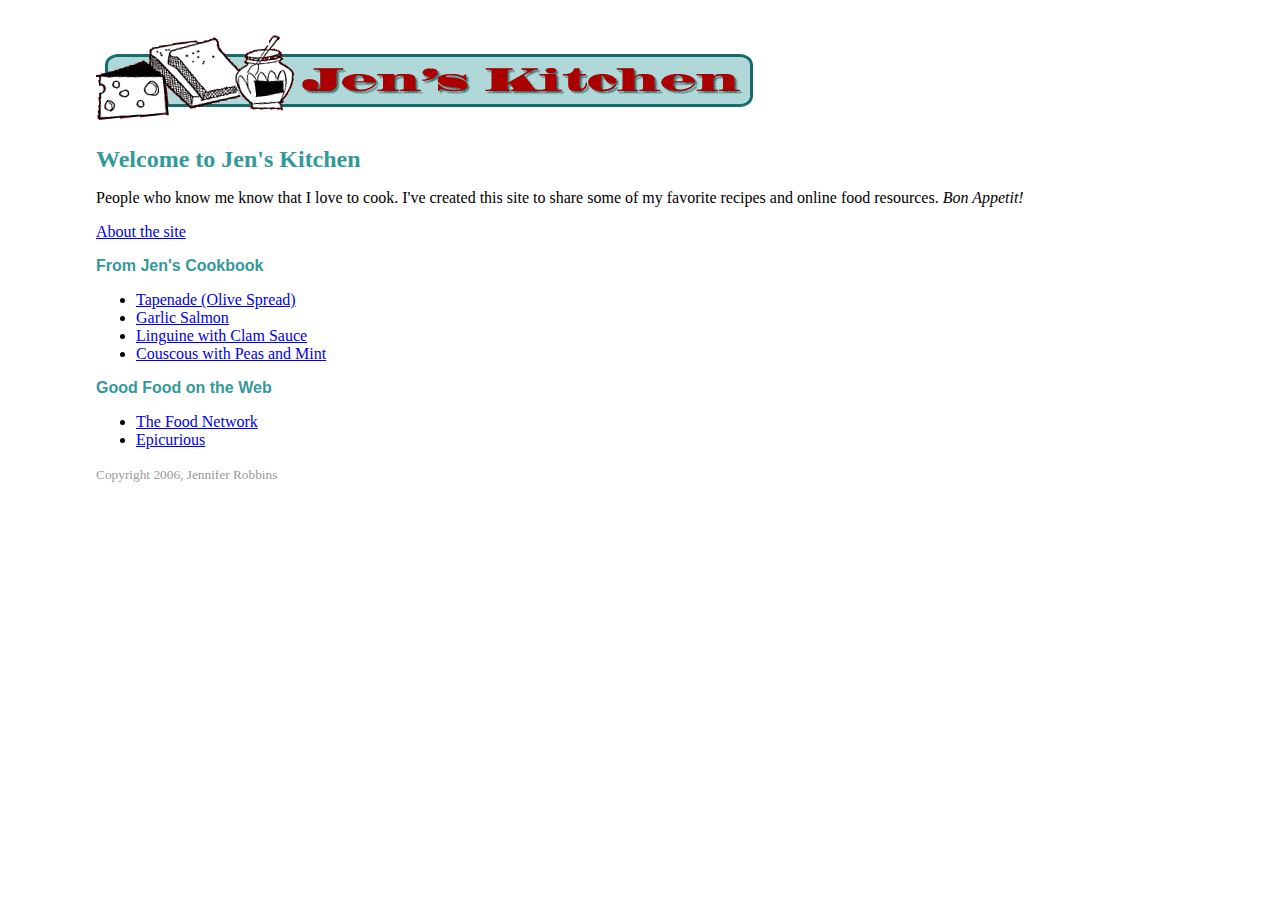
<file: jenskitchen/index.html>
<!DOCTYPE html>
<html>
<head>
<head>
<meta charset="utf-8">
<meta name="viewport" content="width=device-width">
<title>Jen's Kitchen</title>
<style>
body {
	margin: 2em 6em;
	font-family: Georgia, "Times New Roman", Times, serif;
}
h1, h2 {	
	color: #399;}
h1 {
	font-size: 1.5em;
}
h2 {
	font-family: Verdana, Geneva, sans-serif;
	font-size: 1em;
}
small {
	color: #999;
}
</style>
</head>

<body>
<img src="images/jenskitchen.gif" alt="Jen's Kitchen banner" width="660" height="94">

<h1>Welcome to Jen's Kitchen</h1>

<p>People who know me know that I love to cook. I've created this site to share some of my favorite recipes and online food resources. <i>Bon Appetit!</i> </p>

<p><a href="https://jcurtin79.github.io/FID/jenskitchen/about.html">About the site</a></p>

<h2>From Jen's Cookbook</h2>
<ul>
  	<li><a href="https://jcurtin79.github.io/FID/jenskitchen/recipes/tapenade.html">Tapenade (Olive Spread)</a></li>
	<li><a href="https://jcurtin79.github.io/FID/jenskitchen/recipes/salmon.html">Garlic Salmon</a></li>
	<li><a href="https://jcurtin79.github.io/FID/jenskitchen/recipes/pasta/linguine.html">Linguine with Clam Sauce</a></li>
	<li><a href="https://jcurtin79.github.io/FID/jenskitchen/recipes/pasta/couscous.html">Couscous with Peas and Mint</a></li>
</ul>

<h2>Good Food on the Web</h2>
<ul>
  <li><a href="http://foodnetwork.com/">The Food Network</a></li>
  <li><a href="http://Epicurious.com/">Epicurious</a></li>
</ul>

<p><small>Copyright 2006, Jennifer Robbins</small></p>


</body>
</html>
</file>
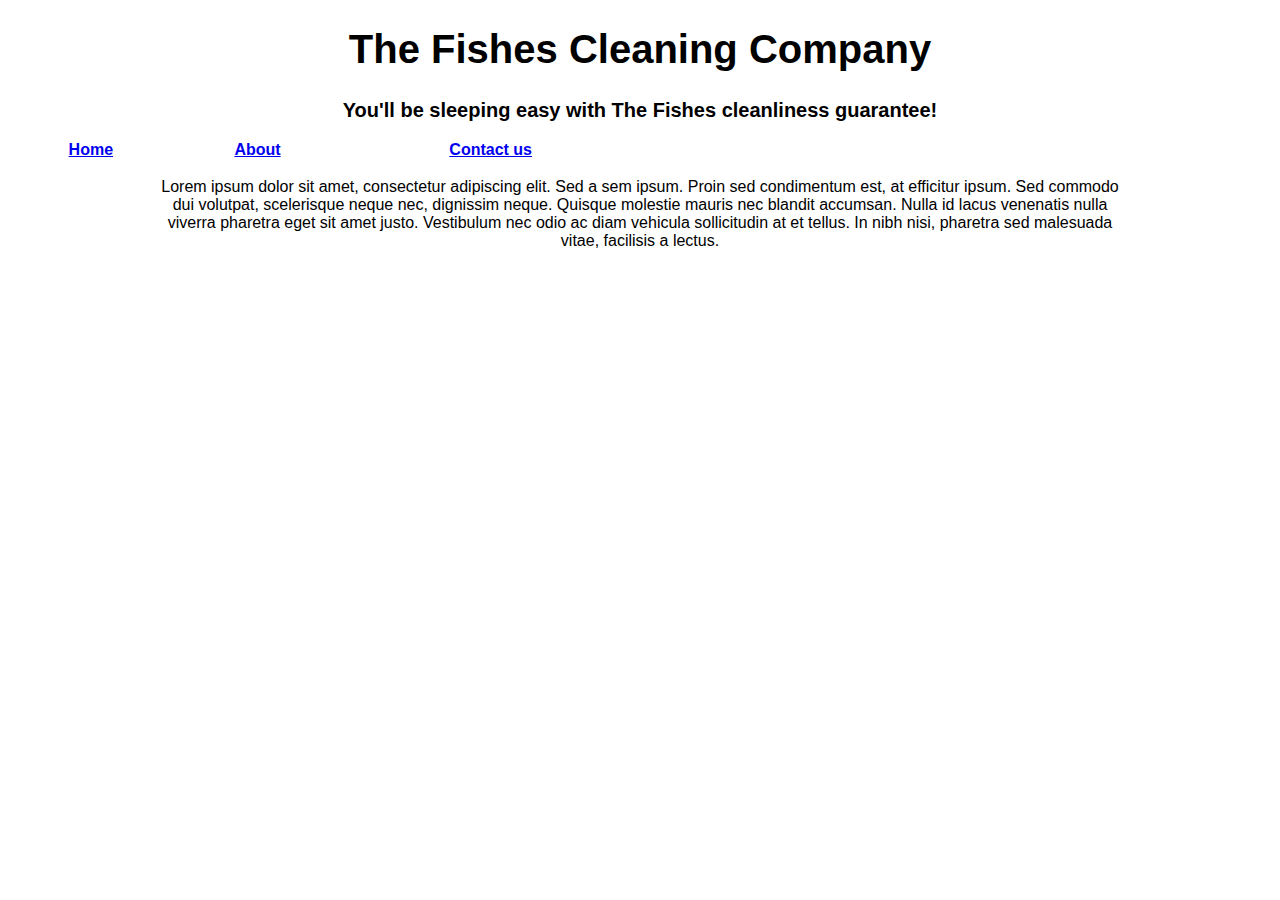
<file: pool/index.html>
<!DOCTYPE html>
<html>
<head>
<meta charset="utf-8">
<meta name="viewport" content="width=device-width">
<title>Fishes Cleaning</title>
</head>
  
   <link href="https://jcurtin79.github.io/FID/pool/stylesheet.css" rel="stylesheet" type="text/css">

<body>

<h1> The Fishes Cleaning Company </h1>
<h2>You'll be sleeping easy with The Fishes cleanliness guarantee!</h2>

<table style="width:50%">
  <tr>
  
    <th><a href="https://jcurtin79.github.io/FID/pool/">Home</a></th>
    <th><a href="https://jcurtin79.github.io/FID/pool/about.html">About</a></th> 
    <th><a href="https://jcurtin79.github.io/FID/pool/contact.html">Contact us</a></th>
  
  </tr>
</table>

  <p>
    Lorem ipsum dolor sit amet, consectetur adipiscing elit. Sed a sem ipsum. Proin sed condimentum est, at efficitur ipsum. Sed commodo <br>
    dui volutpat, scelerisque neque nec, dignissim neque. Quisque molestie mauris nec blandit accumsan. Nulla id lacus venenatis nulla <br>
    viverra pharetra eget sit amet justo. Vestibulum nec odio ac diam vehicula sollicitudin at et tellus. In nibh nisi, pharetra sed malesuada <br>
    vitae, facilisis a lectus.<br>
  </p>
  
</body>
</html>
</file>
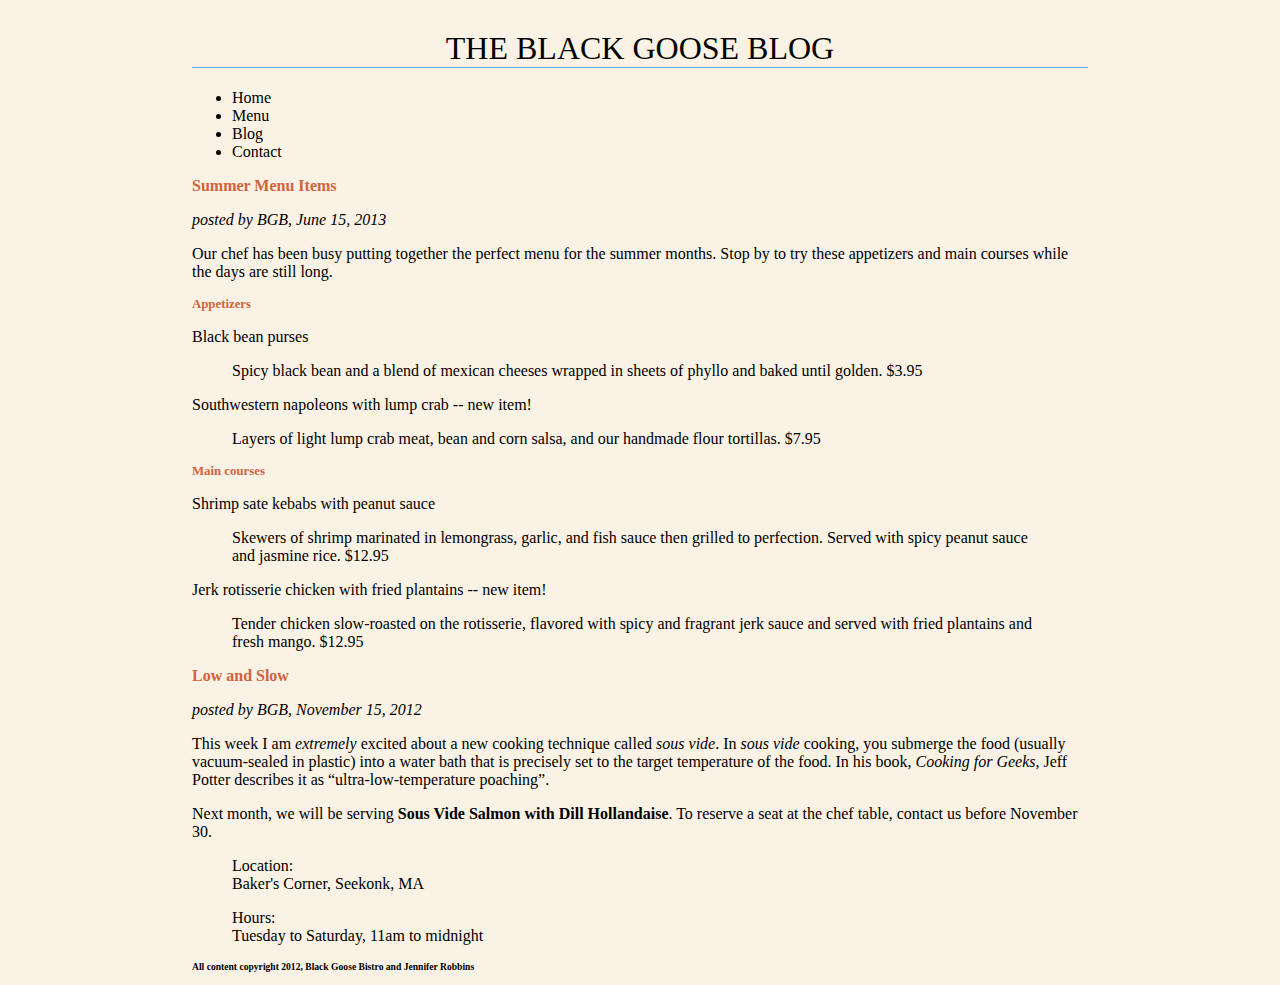
<file: BlkGosBstro/BGBlog.html>
<!DOCTYPE html>
<html>
<head>
<meta charset="utf-8">
<meta name="viewport" content="width=device-width">
<title>Black Goose Bistro: Blog</title>
<style>
body {
background-color: #faf2e4;
margin: 0 15%;
font-family: serif;
}
h1 {
text-align: center;
font-family: serif;
font-weight: normal;
text-transform: uppercase;
border-bottom: 1px solid #57b1dc;
margin-top: 30px;
}
h2 {
color: #d1633c;
font-size: 1em;
}
h3 {
color: #d1633c;
font-size: .8em;
}
h4 {
font-size: .6em;
}
</style>
</head>
<body>

<h1>The Black Goose Blog</h1>

<ul>
	<li> Home
	<li> Menu
	<li> Blog
	<li> Contact
</ul>

<h2>


Summer Menu Items

</h2>
<p>
<i>posted by BGB, June 15, 2013</i>
</p>
<p>
Our chef has been busy putting together the perfect menu for the summer months. Stop by to try these appetizers and main courses while the days are still long.

</p>

<h3>Appetizers</h3>
<p>
Black bean purses
	<blockquote>Spicy black bean and a blend of mexican cheeses wrapped in sheets of phyllo and baked until golden. $3.95</blockquote>
Southwestern napoleons with lump crab -- new item! 
	<blockquote>Layers of light lump crab meat, bean and corn salsa, and our handmade flour tortillas. $7.95</Blockquote>
</p>

<h3>Main courses</h3>
<p>
Shrimp sate kebabs with peanut sauce
	<blockquote>Skewers of shrimp marinated in lemongrass, garlic, and fish sauce then grilled to perfection. Served with spicy peanut sauce and jasmine rice. $12.95</blockquote>
Jerk rotisserie chicken with fried plantains -- new item!
	<blockquote>Tender chicken slow-roasted on the rotisserie, flavored with spicy and fragrant jerk sauce and served with fried plantains and fresh mango. $12.95


</blockquote>
</p>

<h2>Low and Slow
</h2>
<p>
<i>posted by BGB, November 15, 2012</i>
</p>
<p>
This week I am <em>extremely</em> excited about a new cooking technique called <dfn><i>sous vide</i></dfn>. In <i>sous vide</i> cooking, you submerge the food (usually vacuum-sealed in plastic) into a water bath that is precisely set to the target temperature of the food. In his book, <cite>Cooking for Geeks</cite>, Jeff Potter describes it as <q>ultra-low-temperature poaching</q>.
</p>
<p>
Next month, we will be serving <b>Sous Vide Salmon with Dill Hollandaise</b>. To reserve a seat at the chef table, contact us before November 30.
</p>

<p><blockquote>


Location: <br>
Baker's Corner, Seekonk, MA

</p>
<p>
Hours: <br>
Tuesday to Saturday, 11am to midnight
</p></blockquote>



<h4>All content copyright 2012, Black Goose Bistro and Jennifer Robbins


</h4>

</body>
</html>
</file>
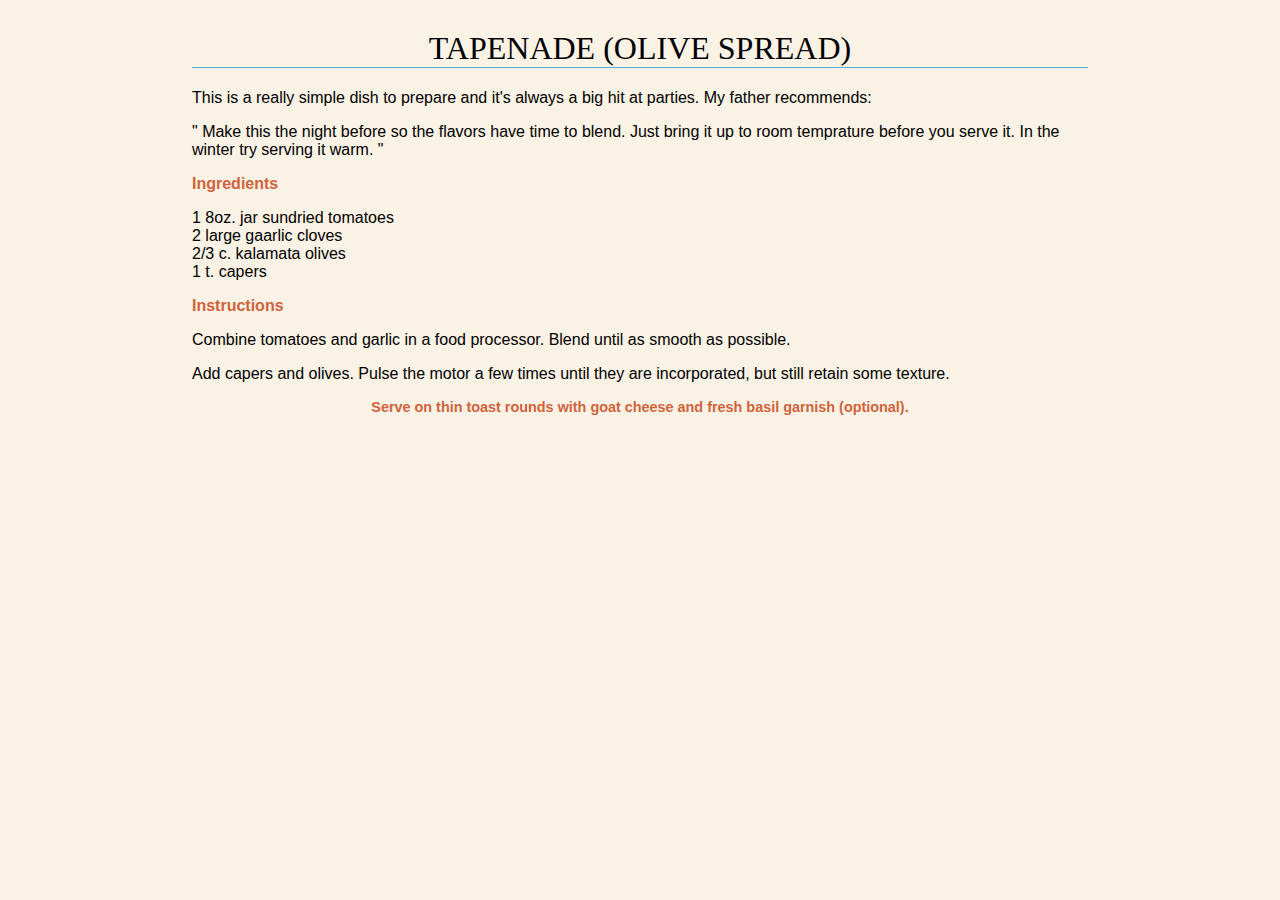
<file: BlkGosBstro/tapenade.html>
<!DOCTYPE html>
<html>
<head>
<meta charset="utf-8">
<meta name="viewport" content="width=device-width">
<title>Tapenade</title>
<style>
body {
background-color: #faf2e4;
margin: 0 15%;
font-family: sans-serif;
}
h1 {
text-align: center;
font-family: serif;
font-weight: normal;
text-transform: uppercase;
border-bottom: 1px solid #57b1dc;
margin-top: 30px;
}
h2 {
color: #d1633c;
font-size: 1em;
}
h3 {
color: #d1633c;
font-size: .9em;
}
</style>
</head>
<body>

<h1>Tapenade (Olive Spread)</h1>

<p>
This is a really simple dish to prepare and it's always a big hit at parties.
My father recommends:
</p>

<p>
" Make this the night before so the flavors have time to blend. 
Just bring it up to room temprature before you serve it. 
In the winter try serving it warm. "
</P>

<h2>Ingredients</h2>

<p>
1 8oz. jar sundried tomatoes <br>
2 large gaarlic cloves <br>
2/3 c. kalamata olives <br>
1 t. capers
</p>

<h2>Instructions</h2>

<p>
Combine tomatoes and garlic in a food processor.
Blend until as smooth as possible. 
</p>

<p>	
Add capers and olives.
Pulse the motor a few times until they are incorporated, 
but still retain some texture.
</p>

<p><h3><center>
Serve on thin toast rounds with goat cheese and fresh basil garnish (optional).
</p></h3></Center>

</body>
</html>
</file>
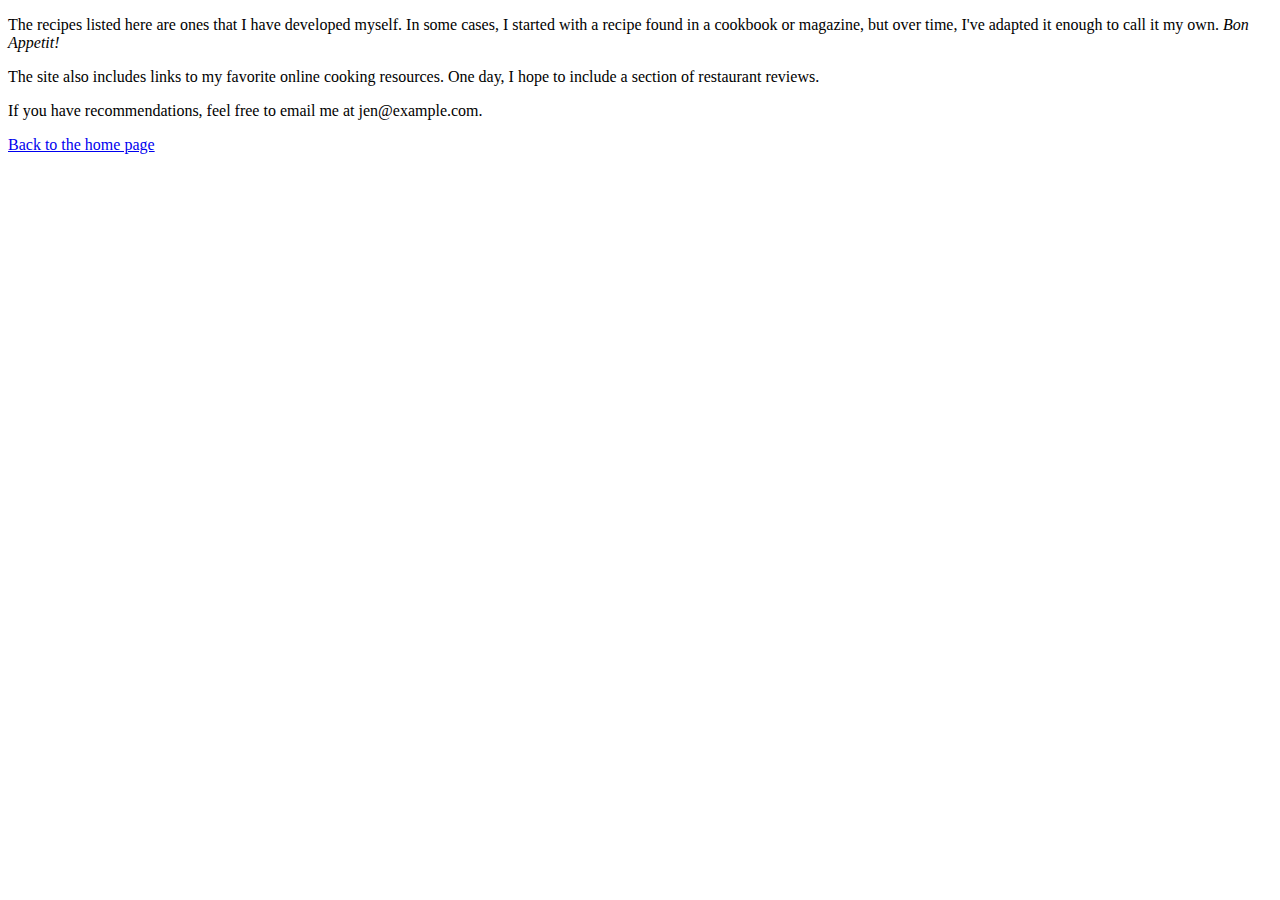
<file: jenskitchen/about.html>
<!DOCTYPE html>
<html>
<head>
<meta charset="utf-8">
<meta name="viewport" content="width=device-width">
<title>About</title>
</head>
<body>

<p>
The recipes listed here are ones that I have developed myself. In some cases, I started with a recipe found in a cookbook or magazine, but over time, I've adapted it enough to call it my own. 
<i>Bon Appetit!</i>
</p>

<p>
The site also includes links to my favorite online cooking resources. One day, I hope to include a section of restaurant reviews.
</p>

<p>
If you have recommendations, feel free to email me at jen@example.com.
</p>

<p>
<a href="https://jcurtin79.github.io/FID/jenskitchen/">Back to the home page</a>
</p>

</body>
</html>
</file>
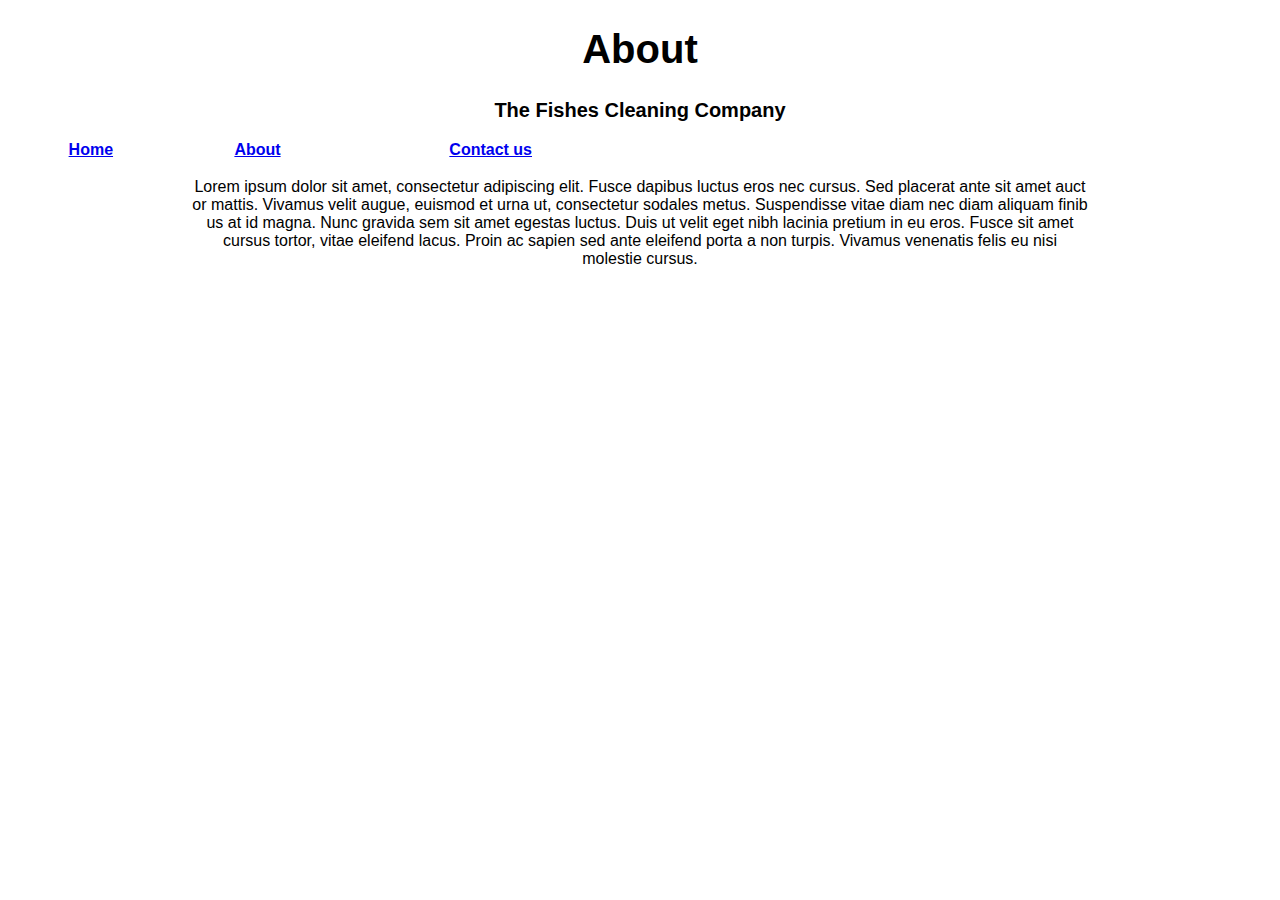
<file: pool/about.html>
<!DOCTYPE html>
<html>
<head>
<meta charset="utf-8">
<meta name="viewport" content="width=device-width">
<title>Fishes Cleaning</title>
</head>
  
 <link href="https://jcurtin79.github.io/FID/pool/stylesheet.css" rel="stylesheet" type="text/css">
  
<body>

<h1> About </h1>
<h2>The Fishes Cleaning Company</h2>

<table style="width:50%">
  <tr>
 
    <th><a href="https://jcurtin79.github.io/FID/pool/">Home</a></th>
    <th><a href="https://jcurtin79.github.io/FID/pool/about.html">About</a></th> 
    <th><a href="https://jcurtin79.github.io/FID/pool/contact.html">Contact us</a></th>
 
  </tr>
</table>

<p>
  Lorem ipsum dolor sit amet, consectetur adipiscing elit. Fusce dapibus luctus eros nec cursus. Sed placerat ante sit amet auct<br>
  or mattis. Vivamus velit augue, euismod et urna ut, consectetur sodales metus. Suspendisse vitae diam nec diam aliquam finib<br>
  us at id magna. Nunc gravida sem sit amet egestas luctus. Duis ut velit eget nibh lacinia pretium in eu eros. Fusce sit amet<br>
  cursus tortor, vitae eleifend lacus. Proin ac sapien sed ante eleifend porta a non turpis. Vivamus venenatis felis eu nisi <br>
  molestie cursus.
</p>

</body>
</html>
</file>
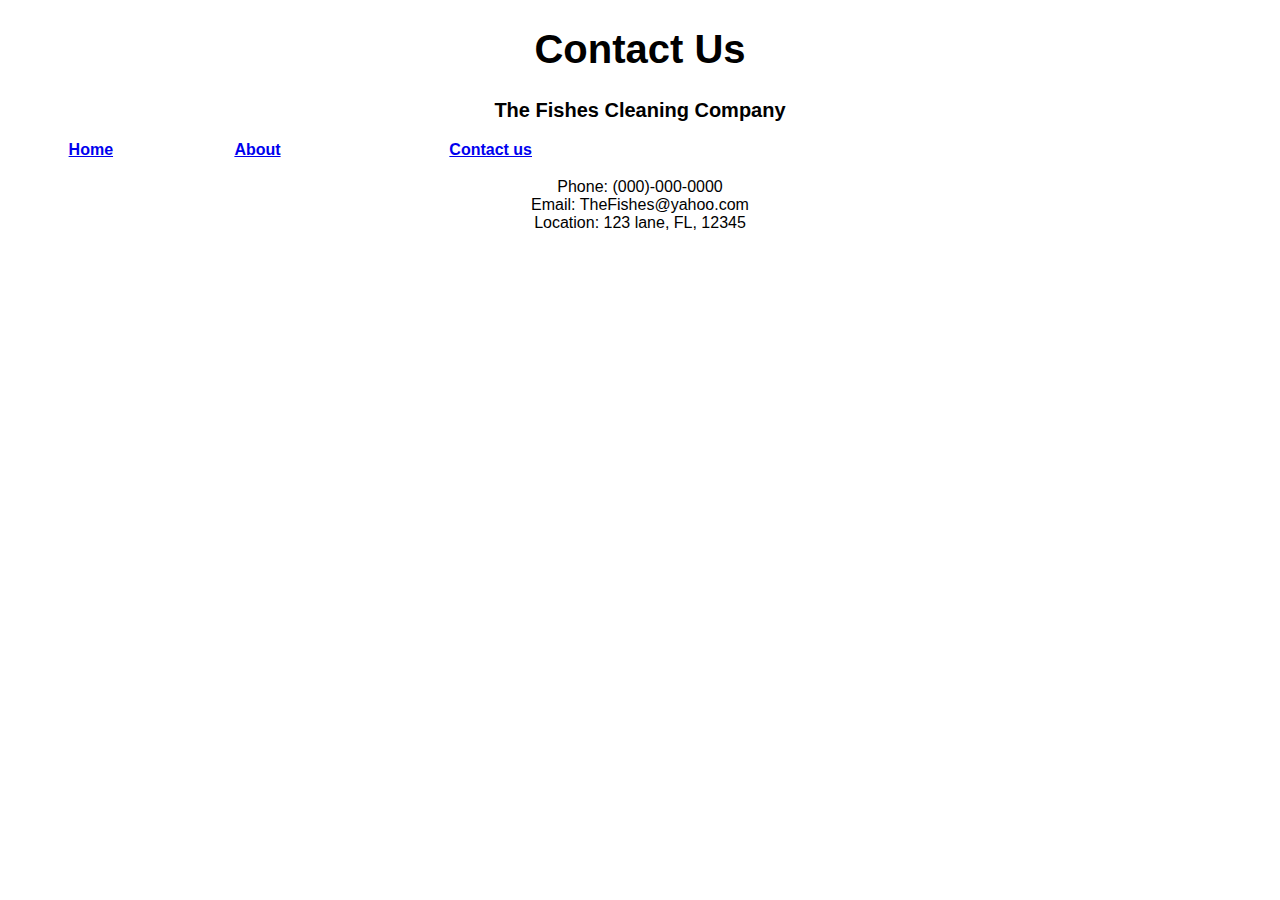
<file: pool/contact.html>
<!DOCTYPE html>
<html>
<head>
<meta charset="utf-8">
<meta name="viewport" content="width=device-width">
<title>Fishes Cleaning</title>
</head>
  
   <link href="https://jcurtin79.github.io/FID/pool/stylesheet.css" rel="stylesheet" type="text/css">
  
<body>

<h1> Contact Us </h1>
<h2>The Fishes Cleaning Company</h2>

<table style="width:50%">
  <tr>
    
    <th><a href="https://jcurtin79.github.io/FID/pool/">Home</a></th>
    <th><a href="https://jcurtin79.github.io/FID/pool/about.html">About</a></th> 
    <th><a href="https://jcurtin79.github.io/FID/pool/contact.html">Contact us</a></th>
  
  </tr>
</table>

<p>
  Phone: (000)-000-0000<br>
  Email: TheFishes@yahoo.com<br>
  Location: 123 lane, FL, 12345
</p>

</body>
</html>
</file>
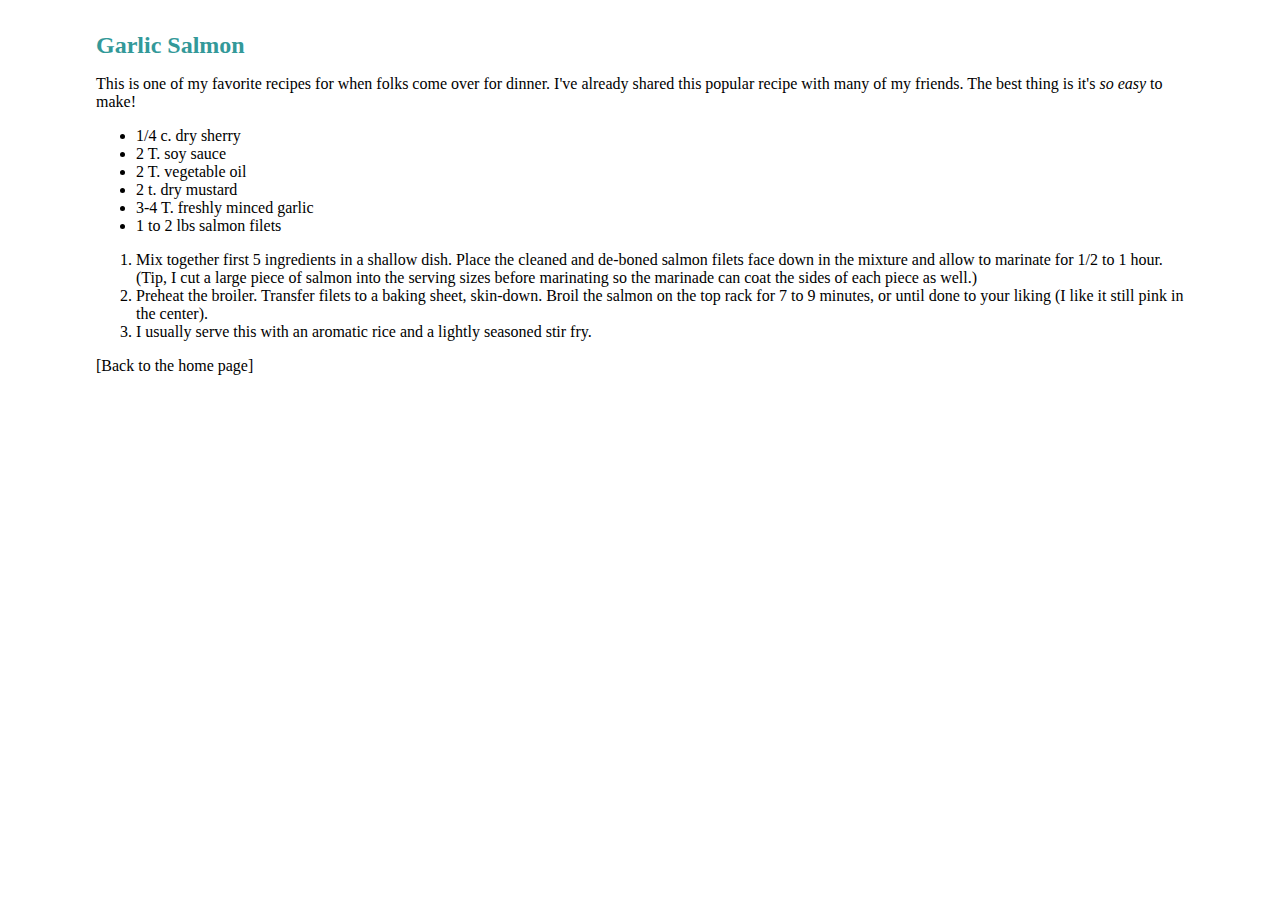
<file: jenskitchen/recipes/salmon.html>
<!DOCTYPE html><html><head><meta charset="utf-8"><title>Jen's Kitchen: Garlic Salmon</title><style>body {	margin: 2em 6em;	font-family: Georgia, "Times New Roman", Times, serif;}h1, h2 {		color: #399;}h1 {	font-size: 1.5em;}h2 {	font-family: Verdana, Geneva, sans-serif;	font-size: 1em;}small {	color: #999;}</style></head><body><h1>Garlic  Salmon</h1><p>This is one of my favorite recipes for when folks come over for dinner. I've already shared this popular recipe with many of my friends. The best thing is it's <em>so easy</em> to make!</p><ul>  <li>1/4 c. dry sherry</li>  <li>2 T. soy sauce</li>  <li>2 T. vegetable oil</li>  <li>2 t. dry mustard</li>  <li>3-4 T. freshly minced garlic</li>  <li>1 to 2 lbs salmon filets</li></ul><ol>  <li>Mix together first 5 ingredients in a shallow dish. Place the cleaned and de-boned salmon filets face down in the mixture and allow to marinate for 1/2 to 1 hour. (Tip, I cut a large piece of salmon into the serving sizes before marinating so the marinade can coat the sides of each piece as well.)</li>  <li>Preheat the broiler. Transfer filets to a baking sheet, skin-down. Broil the salmon on the top rack for 7 to 9 minutes, or until done to your liking (I like it still pink in the center).</li>  <li>I usually serve this with an aromatic rice and a lightly seasoned stir fry.</li></ol><p>[Back to the home page]</p></body></html>
</file>
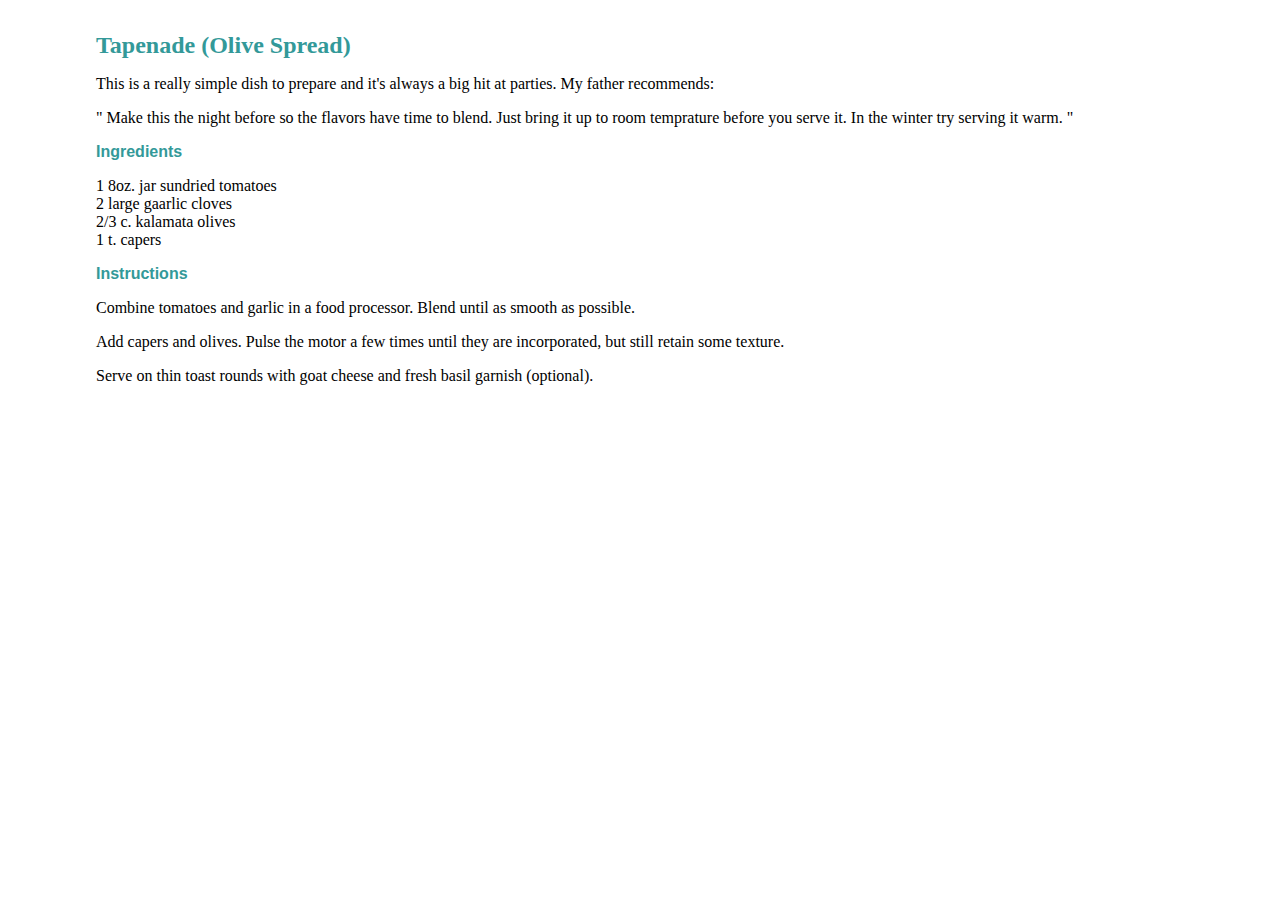
<file: jenskitchen/recipes/tapenade.html>
<!DOCTYPE html>
<html>
<head>
<meta charset="utf-8">
<meta name="viewport" content="width=device-width">
<title>Tapenade</title>
<style>
body {
	margin: 2em 6em;
	font-family: Georgia, "Times New Roman", Times, serif;
}
h1, h2 {	
	color: #399;}
h1 {
	font-size: 1.5em;
}
h2 {
	font-family: Verdana, Geneva, sans-serif;
	font-size: 1em;
}
small {
	color: #999;
}
</style>
</head>
<body>

<h1>Tapenade (Olive Spread)</h1>

<p>
This is a really simple dish to prepare and it's always a big hit at parties.
My father recommends:
</p>

<p>
" Make this the night before so the flavors have time to blend. 
Just bring it up to room temprature before you serve it. 
In the winter try serving it warm. "
</P>

<h2>Ingredients</h2>

<p>
1 8oz. jar sundried tomatoes <br>
2 large gaarlic cloves <br>
2/3 c. kalamata olives <br>
1 t. capers
</p>

<h2>Instructions</h2>

<p>
Combine tomatoes and garlic in a food processor.
Blend until as smooth as possible. 
</p>

<p>	
Add capers and olives.
Pulse the motor a few times until they are incorporated, 
but still retain some texture.
</p>

<p>
Serve on thin toast rounds with goat cheese and fresh basil garnish (optional).
</p>

</body>
</html>
</file>
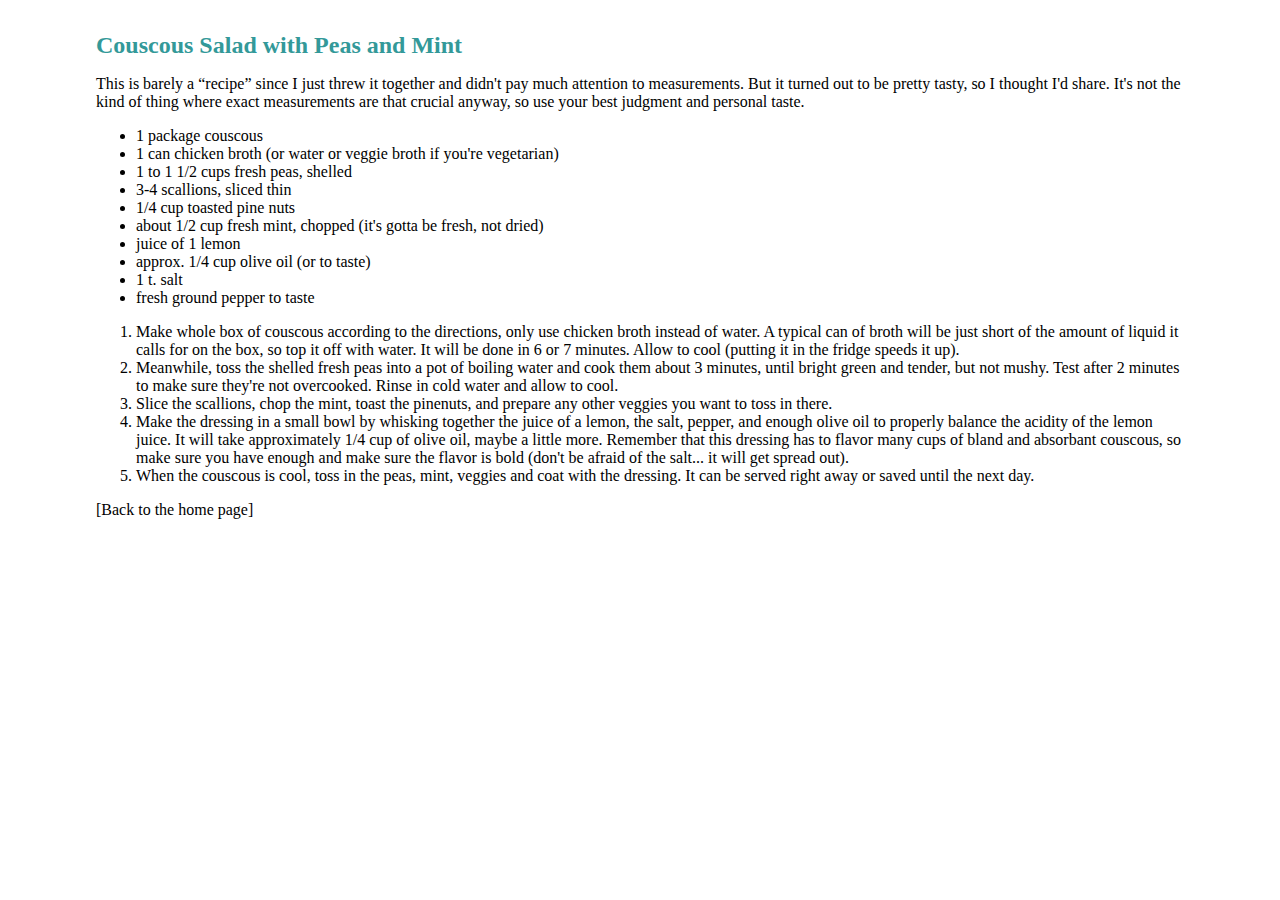
<file: jenskitchen/recipes/pasta/couscous.html>
<!DOCTYPE html><html><head><meta charset="utf-8"><title>Jen's Kitchen: Couscous Salad with Peas and Mint</title><style>body {	margin: 2em 6em;	font-family: Georgia, "Times New Roman", Times, serif;}h1, h2 {		color: #399;}h1 {	font-size: 1.5em;}h2 {	font-family: Verdana, Geneva, sans-serif;	font-size: 1em;}small {	color: #999;}</style></head><body><h1>Couscous Salad with Peas and Mint</h1><p>This is barely a &ldquo;recipe&rdquo; since I just threw it together and didn't pay much attention to measurements. But it turned out to be pretty tasty, so I thought I'd share. It's not the kind of thing where exact measurements are that crucial anyway, so use your best judgment and personal taste.</p><ul>  <li>1 package couscous </li>  <li>1 can chicken broth (or water or veggie broth if you're vegetarian)</li>  <li>1 to 1 1/2 cups fresh peas, shelled</li>  <li>3-4 scallions, sliced thin</li>  <li>1/4 cup toasted pine nuts</li>  <li>about 1/2 cup fresh mint, chopped (it's gotta be fresh, not dried)</li>  <li>juice of 1 lemon</li>  <li>approx. 1/4 cup olive oil (or to taste)</li>  <li>1 t. salt</li>  <li>fresh ground pepper to taste</li></ul><ol>  <li> Make whole box of couscous according to the directions, only use chicken broth instead of water. A typical can of broth will be just short of the amount of liquid it calls for on the box, so top it off with water. It will be done in 6 or 7 minutes. Allow to cool (putting it in the fridge speeds it up).</li>  <li>Meanwhile, toss the shelled fresh peas into a pot of boiling water and cook them about 3 minutes, until bright green and tender, but not mushy. Test after 2 minutes to make sure they're not overcooked. Rinse in cold water and allow to cool.</li>  <li>Slice the scallions, chop the mint, toast the pinenuts, and prepare any other veggies you want to toss in there.</li>  <li>Make the dressing in a small bowl by whisking together the juice of a lemon, the salt, pepper, and enough olive oil to properly balance the acidity of the lemon juice. It will take approximately 1/4 cup of olive oil, maybe a little more. Remember that this dressing has to flavor many cups of bland and absorbant couscous, so make sure you have enough and make sure the flavor is bold (don't be afraid of the salt... it will get spread out).</li>  <li>When the couscous is cool, toss in the peas, mint, veggies and coat with the dressing. It can be served right away or saved until the next day.</li></ol><p>[Back to the home page]</p></body></html>
</file>
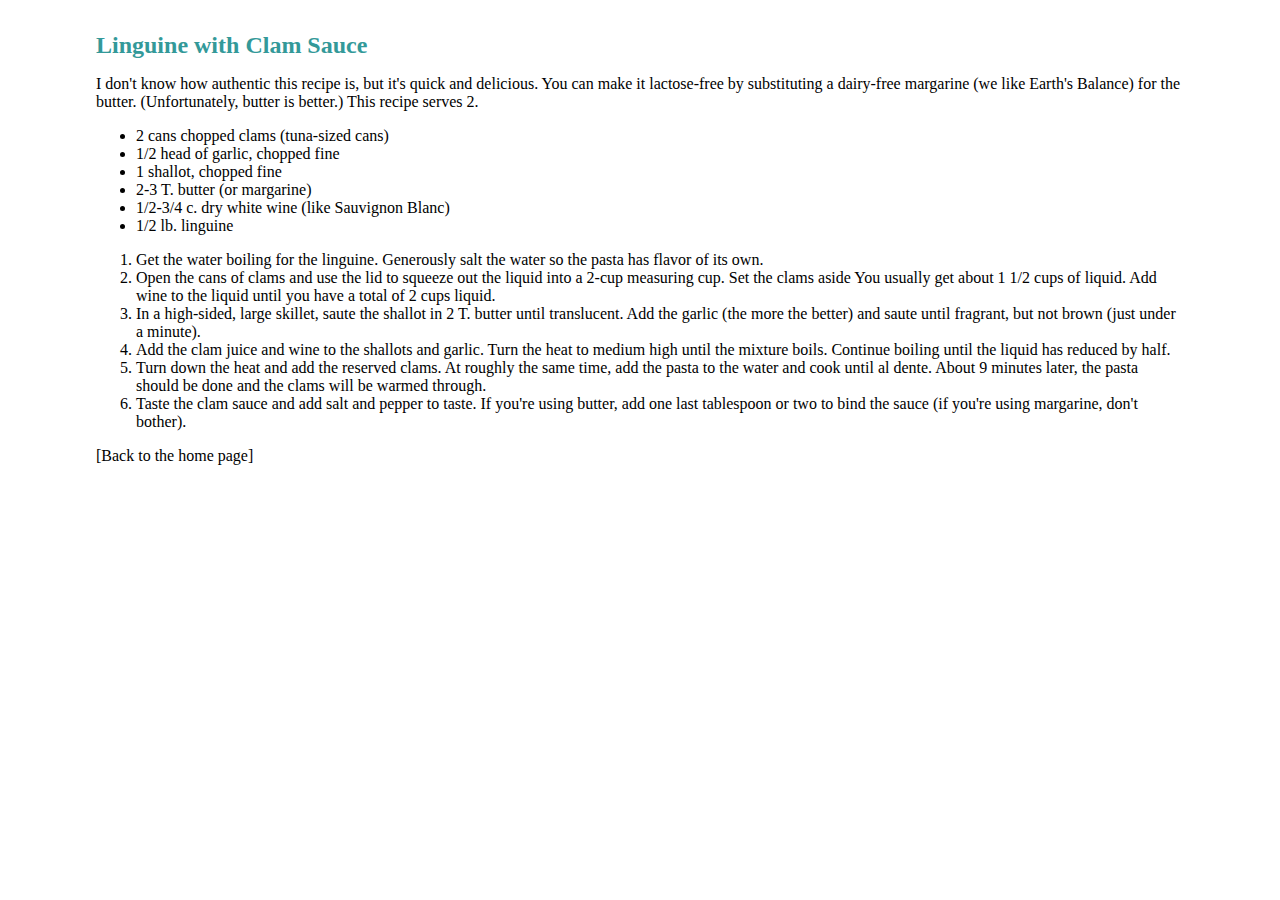
<file: jenskitchen/recipes/pasta/linguine.html>
<!DOCTYPE html><html><head><meta charset="utf-8"><title>Jen's Kitchen: Linguine with Clam Sauce</title><style>body {	margin: 2em 6em;	font-family: Georgia, "Times New Roman", Times, serif;}h1, h2 {		color: #399;}h1 {	font-size: 1.5em;}h2 {	font-family: Verdana, Geneva, sans-serif;	font-size: 1em;}small {	color: #999;}</style></head><body><h1>Linguine with Clam Sauce</h1><p>I don't know how authentic this recipe is, but it's quick and delicious. You can make it lactose-free by substituting a dairy-free margarine (we like Earth's Balance) for the butter. (Unfortunately, butter is better.) This recipe serves 2.</p><ul>  <li>2 cans chopped clams (tuna-sized cans)</li>  <li>1/2 head of garlic, chopped fine</li>  <li>1 shallot, chopped fine</li>  <li>2-3 T. butter (or margarine)</li>  <li>1/2-3/4 c. dry white wine (like Sauvignon Blanc)</li>  <li>1/2 lb. linguine</li></ul><ol>  <li> Get the water boiling for the linguine. Generously salt the water so the pasta has flavor of its own.</li>  <li> Open the cans of clams and use the lid to squeeze out the liquid into a 2-cup measuring cup. Set the clams aside You usually get about 1 1/2 cups of liquid. Add wine to the liquid until you have a total of 2 cups liquid.</li>  <li> In a high-sided, large skillet, saute the shallot in 2 T. butter until translucent. Add the garlic (the more the better) and saute until fragrant, but not brown (just under a minute).</li>  <li> Add the clam juice and wine to the shallots and garlic. Turn the heat to medium high until the mixture boils. Continue boiling until the liquid has reduced by half.</li>  <li> Turn down the heat and add the reserved clams. At roughly the same time, add the pasta to the water and cook until al dente. About 9 minutes later, the pasta should be done and the clams will be warmed through.</li>  <li> Taste the clam sauce and add salt and pepper to taste. If you're using butter, add one last tablespoon or two to bind the sauce (if you're using margarine, don't bother).</li></ol><p>[Back to the home page]</p></body></html>
</file>
